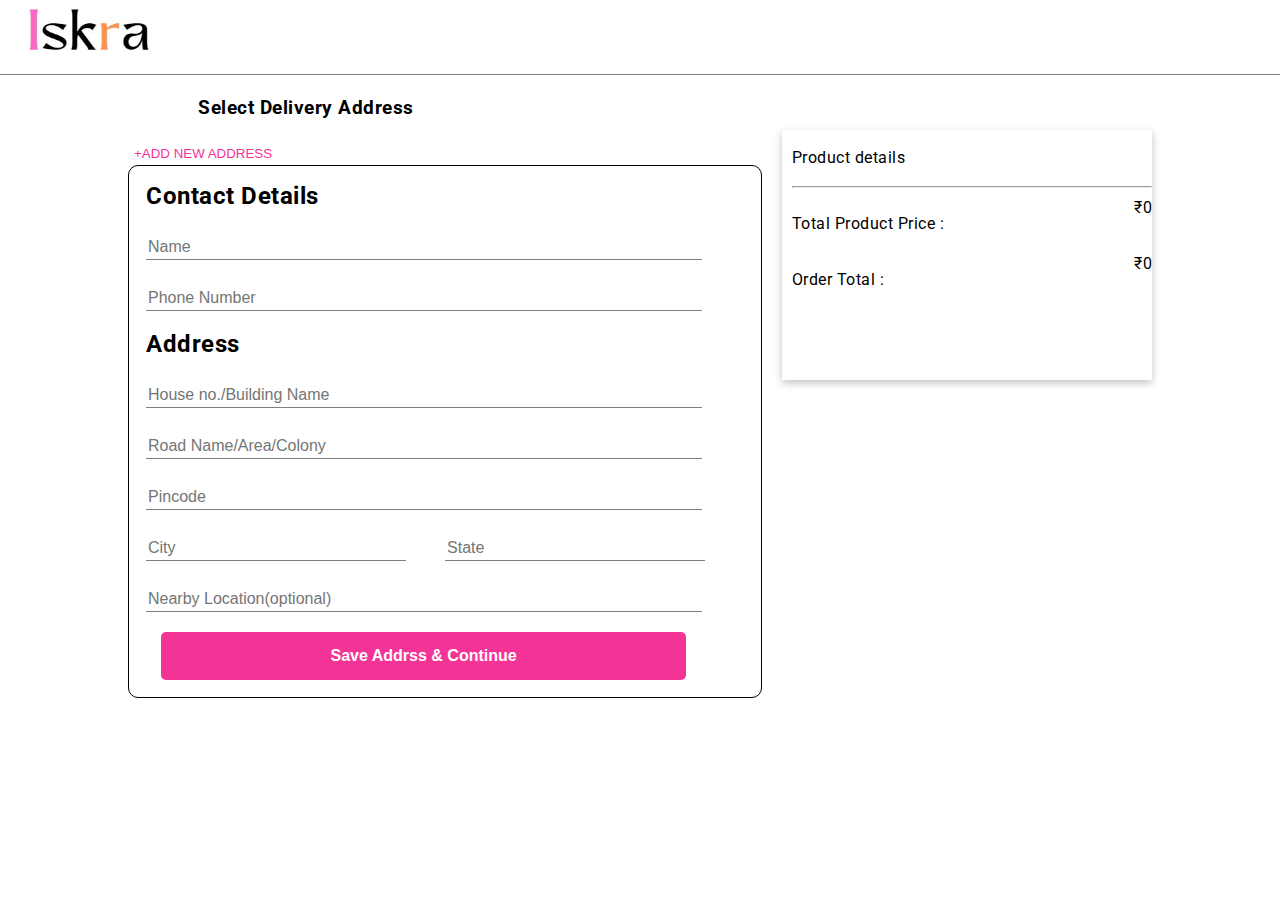
<file: address.html>
<!DOCTYPE html>
<html lang="en">
<head>
  <meta charset="UTF-8">
  <meta http-equiv="X-UA-Compatible" content="IE=edge">
  <meta name="viewport" content="width=device-width, initial-scale=1.0">
  <link rel="stylesheet" href="https://cdnjs.cloudflare.com/ajax/libs/font-awesome/6.2.1/css/all.min.css"
    integrity="sha512-MV7K8+y+gLIBoVD59lQIYicR65iaqukzvf/nwasF0nqhPay5w/9lJmVM2hMDcnK1OnMGCdVK+iQrJ7lzPJQd1w=="
    crossorigin="anonymous" referrerpolicy="no-referrer" />
  <link href="https://fonts.googleapis.com/css2?family=Roboto:wght@300;400;500;700&display=swap" rel="stylesheet" />
  <link rel="icon" href="./feviIcon/android-chrome-512x512.png" />
  <link rel="stylesheet" href="./css/address.css" />
  <title>Iskra/checkout/address</title>
</head>
<body>
  <header>
    <div class="headerLeft">
      <div id="logo-container">
        <img src="./img/project logo1.jpg" alt="" id="logo" />
      </div>
  </header>
  <div class="addressContainer">
    <div class="leftInputContainer">
      <h3>Select Delivery Address </h3>
      <button id="add-add">+ADD NEW ADDRESS</button>
      <div class="formDetailsContainer">
        <h2><i id="icon" class="fa-solid fa-phone"></i>Contact Details</h2>
        <form id="addressForm">
          <input type="text" id="name" placeholder="Name" required><br>
          <input type="tel" id="phoneNumber" placeholder="Phone Number" maxlength="10" required><br>
          <h2><i id="icon" class="fa-solid fa-location-pin"></i>Address</h2>
          <input type="text" id="houseNo" placeholder="House no./Building Name" required><br>
          <input type="text" id="area" placeholder="Road Name/Area/Colony" required><br>
          <input type="number" id="pinCode" placeholder="Pincode"><br>
          <input type="text" id="city" placeholder="City" required> <input type="text" id="state" placeholder="State"
            required><br>
          <input type="text" id="nearby" placeholder="Nearby Location(optional)"><br>
          <input type="submit" id="submitBtn" value="Save Addrss & Continue">
        </form>
      </div>
      <div class="show">
      </div>
    </div>
    <div class="rightPaymentPage">
      <p class="product-details-head">Product details</p>
      <hr>
      <div><p>Total Product Price : </p><span id="product-total">₹0</span> </div>
      <div><p>Order Total :</p><span id="oder-total">₹0</span> </div>
    </div>
  </div>
</body>
<script src="./scripts/address.js"></script>
</html>
</file>
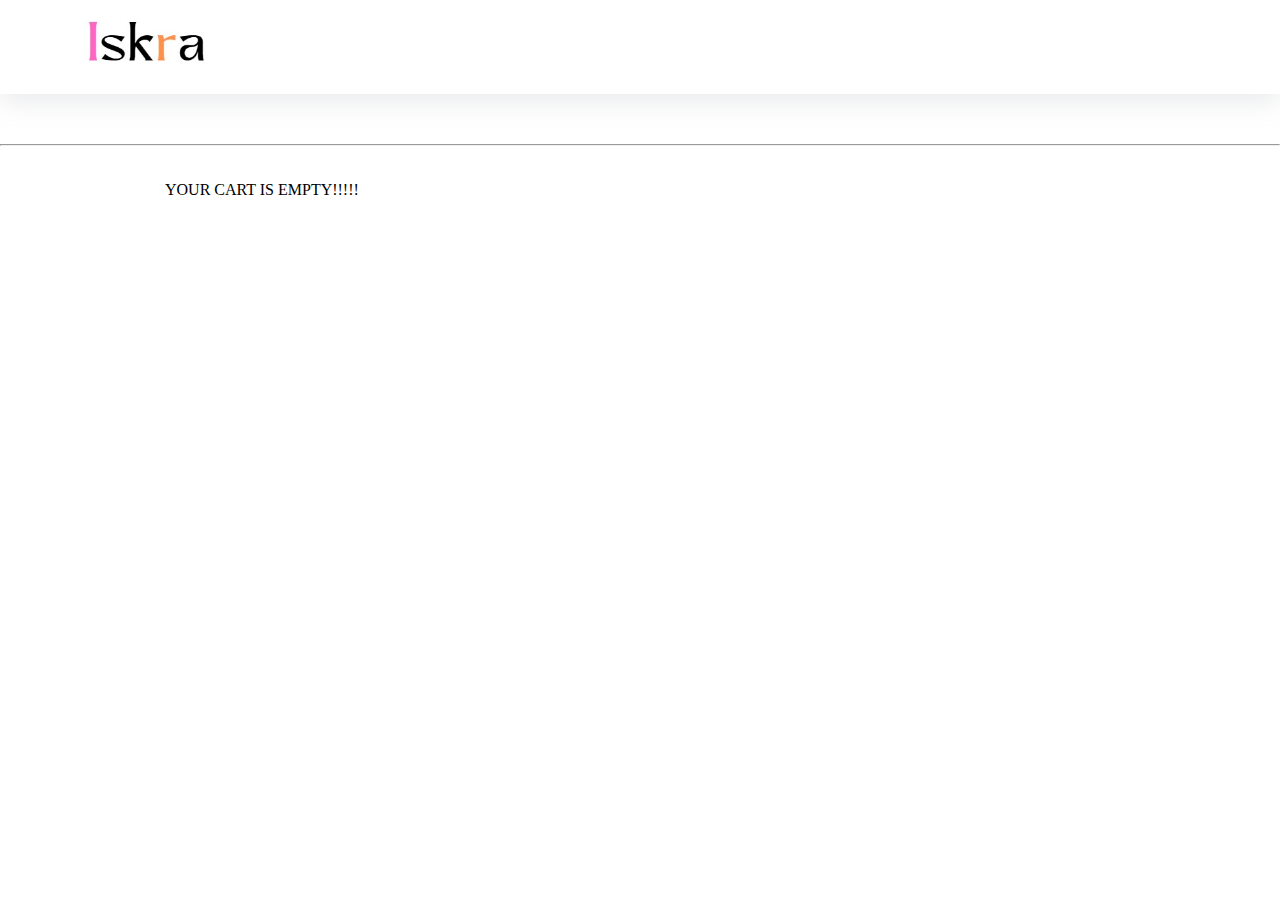
<file: cart.html>
<!DOCTYPE html>
<html lang="en">
<head>
    <meta charset="UTF-8">
    <meta http-equiv="X-UA-Compatible" content="IE=edge">
    <meta name="viewport" content="width=device-width, initial-scale=1.0">
    <link rel="icon" href="./feviIcon/android-chrome-512x512.png" />
    <title>Cart</title>
    <link rel="stylesheet" href="./css/cart.css">
</head>
<body>
    <div class="nav">
        <a href="index.html"><img id="logo" src="./img/project logo1.jpg" style="width: 150px" alt="" /></a> 
    </div>

    <hr>
    <div class="main">  
        <p id="empty"></p>
        <div id="product-list">
            <div class="product-list-head">
                <p>Cart</p>
                <p>|</p>
                <p><span id="item-count">0</span> item</p>
                
            </div>
            <div class="product-list-items">

            </div>
        </div>
        <div id="product-details">
            <p class="product-details-head">Product details</p>
            <div><p>Total Product Price : </p><span id="product-total">₹0</span> </div>
            <hr>
            <div><p>Order Total :</p><span id="oder-total">₹0</span> </div>
            <div id="click"><p>Clicking on ‘Continue’ will not deduct any money</p></div>
           <button id="continue">Continue</button>
        </div>
    </div>
    
</body>
<script src="./scripts/cart.js"></script>
</html>
</file>
<file: css/address.css>
@import url('https://fonts.googleapis.com/css2?family=Montserrat:wght@500&display=swap');

* {
  box-sizing: border-box;
}
:root {
  --hoverTextColor: #f43397;
  --textColor: rgb(83, 81, 81);
}
body {
  margin: 0;
  padding: 0;
  width: 100%;
  font-family: "Roboto", sans-serif;
  letter-spacing: 0.5px;
  line-height: 1.5;
}
img {
  width: 100%;
}
header {
  height: 75px;
  border-bottom: 0.1px solid grey;
  padding: 0 10px;
  display: flex;
  align-items: center;
  justify-content: space-between;
  font-weight: 400;
}
header {
  position: sticky;
  top: 0;
  z-index: 2;
  background-color: white;
}
nav {
  position: fixed;
  z-index: 1;
  background-color: white;
}
.headerLeft,
.headerRight {
  display: flex;
  align-items: center;
}
#logo-container {
  width: 155px;
}
/* address section starts from here */
.addressContainer{
    display: flex;
    width: 80%;
    margin: auto;
    justify-content: space-around;


}
.leftInputContainer h3{
    margin-left: 70px;
    width: 80%;
 

}
.rightPaymentPage{
  width:40% ;
  box-shadow: rgba(0, 0, 0, 0.24) 0px 3px 8px;
  margin-top: 55px;
  margin-left: 20px;
  height: 250px;
  padding-left: 10px;


}
.rightPaymentPage div{
  justify-content: space-between;
  display: flex;
}
.individual-address{
  padding-left: 15px;
}
.formDetailsContainer{
    border: 1px solid black;
    border-radius: 10px;
    width: 100%;
    margin: auto;
    padding: 7px;
}
.formDetailsContainer input{
    font-size: 1.5rem;
    margin: 10px;
    width: 90%;
    border: none;
    border-bottom: 1px solid grey;
    outline: none;
}
.formDetailsContainer input:focus{
    color: #f43397;
    border-bottom: 1.5px solid #f43397;
}
 .formDetailsContainer input::placeholder{
    font-size: 1rem;
}
#city,#state{
    width: 42%;  
}
#state{
 margin-left: 25px;
}
.formDetailsContainer h2 {
    margin: 2px;
    padding: 3px;
}
  #icon{
    margin-right: 5px;
}
#submitBtn{
    padding: 15px;
    width: 85%;
    margin-left: 25px;
    font-size: 1rem;
    font-weight: 700;
    color: white;
    background-color: #f43397;
    border: none;
    border-radius: 5px;
    cursor: pointer;
}
#add-add{
  border: 0px ;
  background-color: white;
  color: #f43397  ;
}
.show{
  border: 1px solid gray;
  width: 100%;
  margin-bottom: 80px;
  border-radius: 5px;
  font-family: "Montserrat",sans-serif;
}
#continue{
  border: 0px ;
  background-color: #f43397;
  color:white  ;
  width: 90%;
  height: 40px;
  border-radius: 10px;
  margin-left: 10px;
  margin-bottom: 5px;
  cursor: pointer;
}
</file>
<file: css/cart.css>
@import url('https://fonts.googleapis.com/css2?family=Montserrat:wght@500&display=swap');
* {
    box-sizing: border-box;
    margin: 0;
    padding: 0;
}
.nav {
    padding-left: 70px;
    box-shadow: rgba(149, 157, 165, 0.2) 0px 8px 24px;
    margin-bottom: 50px;
}
.product-list-head {
    display: flex;
    height: 5vh;
    width: 150px;
    font-weight: bold;
    font-family: "Montserrat", sans-serif;
    justify-content: space-between;

}
.main {
    display: flex;
    width: 950px;
    margin: auto;
    margin-top: 35px;
}
#product-details {
    height: 250px;
    width: 400px;
    margin-left: 25px;
    font-family: "Montserrat", sans-serif;
    box-shadow: rgba(100, 100, 111, 0.2) 0px 7px 29px 0px;
    padding: 10px;
}
.product-details-head{
    font-weight: bold;
    font-family: "Montserrat", sans-serif;
}
.product-list-items {
    border-right: 0.5px solid gray;
    width: 100%;
}
#product-details div {
    display: flex;
    justify-content: space-between;
}
#product-details p,hr{
    margin-bottom: 15px;
}
#continue {
    width: 80%;
    height: 40px;
    background-color: #f43397;
    color: white;
    cursor: pointer;
    border-radius: 4px;
    border: 0px;
}
img {
    width: 90px;
    height: 90px;
    object-fit: contain;
}
.card-item {
    box-shadow: rgba(99, 99, 99, 0.2) 0px 2px 8px 0px;
    margin-bottom: 10px;
    margin-right: 10px;
    padding-left: 10px;
    width: 500px;
    font-family: "Montserrat", sans-serif;
    padding-bottom: 10px;
}
#remove {
    border: 0px;
    background-color: #ffff;
    color: #f43397;
    cursor: pointer;
}
#click{
    background-color: #f8f6f6;
    font-size: small;
    height: 35px;
    justify-content: center;
    align-items: center;
    margin: auto;
    text-align: center;
    margin-bottom: 15px;
}
#click p{
    margin-top: 5px;
}
#add,#rem{
    width: 20px;
    height: 20px;
   justify-content: center;
}
</file>
